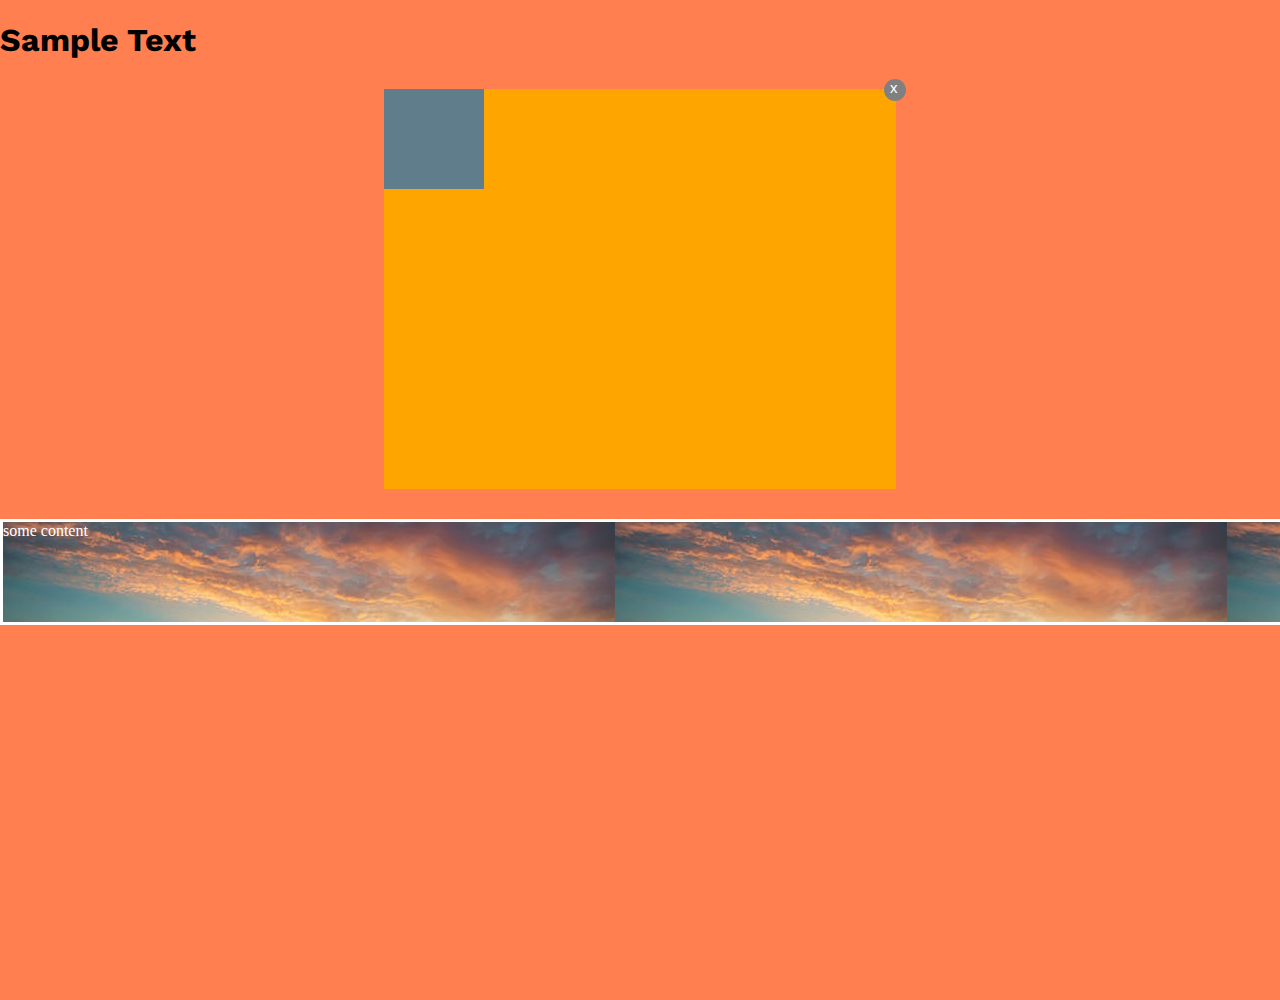
<file: task2/index.html>
<!DOCTYPE html>
<html>

<head>
    <link rel="preconnect" href="https://fonts.googleapis.com">
    <link rel="preconnect" href="https://fonts.gstatic.com" crossorigin>
    <link
        href="https://fonts.googleapis.com/css2?family=Open+Sans:ital,wght@0,300;0,400;0,500;0,600;0,700;1,300;1,400;1,500;1,600;1,800&family=Work+Sans:ital,wght@0,100;0,300;0,400;0,600;0,800;0,900;1,400&display=swap"
        rel="stylesheet">
    <link rel="stylesheet" href="assets/css/style.css" />
</head>

<body>
    <div id="container">

        <section id="one">


            <h1 style="font-family: 'Work Sans', sans-serif;">Sample Text</h1>

            <div class="outerBox">
                <div class="innerBox">

                </div>

                <div class="circle">
                    <span>x</span>
                </div>
            </div>

            <div class="box">
                some content
            </div>


        </section>




    </div>
</body>

</html>
</file>
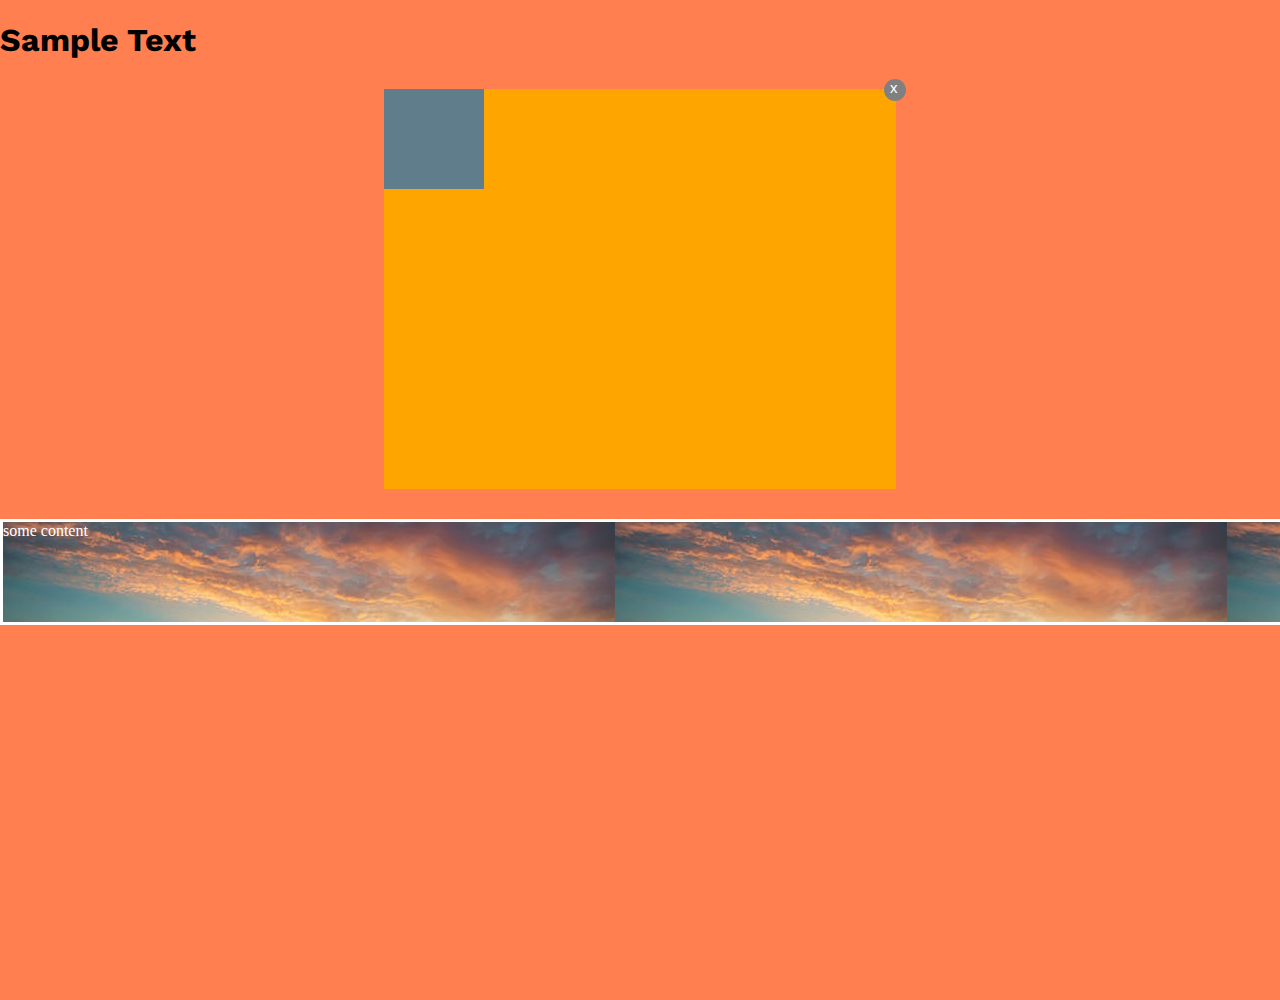
<file: task2/index copy.html>
<!DOCTYPE html>
<html>

<head>
    <link rel="preconnect" href="https://fonts.googleapis.com">
    <link rel="preconnect" href="https://fonts.gstatic.com" crossorigin>
    <link
        href="https://fonts.googleapis.com/css2?family=Open+Sans:ital,wght@0,300;0,400;0,500;0,600;0,700;1,300;1,400;1,500;1,600;1,800&family=Work+Sans:ital,wght@0,100;0,300;0,400;0,600;0,800;0,900;1,400&display=swap"
        rel="stylesheet">
    <link rel="stylesheet" href="assets/css/style.css" />
</head>

<body>
    <div id="container">

        <section id="one">


            <h1 style="font-family: 'Work Sans', sans-serif;">Sample Text</h1>

            <div class="outerBox">
                <div class="innerBox">

                </div>

                <div class="circle">
                    <span>x</span>
                </div>
            </div>

            <div class="box">
                some content
            </div>


        </section>


    </div>
</body>

</html>
</file>
<file: task2/assets/css/style.css>
body {
    padding: 0px;
    margin: 0px;
    clear: both;
}

#container {
    background-color: #607d8b;
    height: auto;
    float: left;
    width: 100%;
}

#one {
    background-color: coral;
    height: 1000px;

    float: left;
    width: 100%;
}



.outerBox {
    background-color: orange;
    width: 40%;
    height: 400px;
    margin: 30px auto;
    position: relative;

}

.innerBox {
    background-color: #607d8b;
    width: 100px;
    height: 100px;

}

.box {
    background-color: #607d8b;
    width: 100%;
    height: 100px;
    color: white;
    border: 3px solid white;
    position: fixed;
    /* top: 0px; */
    background: url('../images/nature.jpg')
}

.circle {
    width: 22px;
    height: 22px;
    border-radius: 50%;
    background: grey;
    position: absolute;
    right: -10px;
    top: -10px;
}

.circle span {
    color: white;
    font-size: 15px;
    font-family: sans-serif;
    margin-left: 6px;

}

#show_bg_2 {
    background-image:
        linear-gradient(to bottom, rgba(245, 246, 252, 0.52), rgba(117, 19, 93, 0.73)),
        url('../images/e_background.jpg');
    width: 80%;
    height: 400px;
    background-size: cover;
    color: white;
    padding: 20px;
}
</file>
